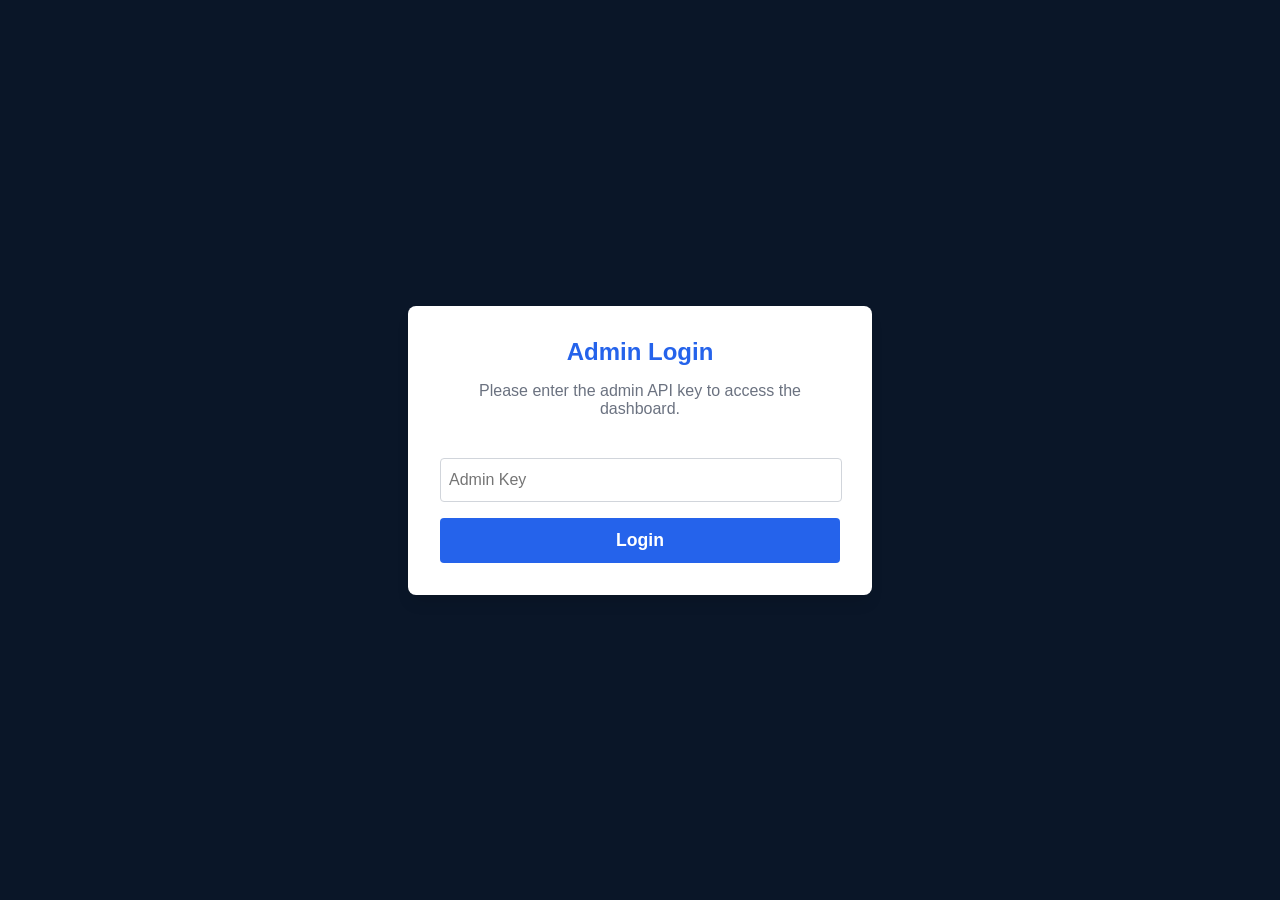
<file: client/admin.html>
<!DOCTYPE html>
<html lang="en">
<head>
    <meta charset="UTF-8">
    <title>AI Scribe - Admin Dashboard</title>
    <style>
        body { font-family: -apple-system, BlinkMacSystemFont, "Segoe UI", Roboto, Helvetica, Arial, sans-serif; background-color: #f3f4f6; color: #0a1628; margin: 0; padding: 24px; }
        .container { max-width: 1200px; margin: 0 auto; background: white; padding: 24px; border-radius: 8px; box-shadow: 0 4px 6px rgba(0,0,0,0.1); }
        h1 { color: #0a1628; border-bottom: 2px solid #e5e7eb; padding-bottom: 12px; margin-bottom: 24px; }
        h2 { color: #2563eb; margin-top: 32px; margin-bottom: 16px; }
        
        .card { background: #f9fafb; border: 1px solid #e5e7eb; border-radius: 4px; padding: 16px; margin-bottom: 16px; position: relative; }
        button { background-color: #2563eb; color: white; border: none; padding: 8px 16px; border-radius: 4px; cursor: pointer; font-weight: bold; }
        button:hover { background-color: #1d4ed8; }
        button:disabled { background-color: #9ca3af; cursor: not-allowed; }
        
        .btn-large { font-size: 1.2rem; padding: 12px 24px; background-color: #0a1628; margin-top: 16px; }
        .btn-large:hover { background-color: #1e3a8a; }
        
        table { width: 100%; border-collapse: collapse; margin-top: 8px; }
        th, td { text-align: left; padding: 12px; border-bottom: 1px solid #e5e7eb; }
        th { background-color: #0a1628; color: white; }
        tr:hover { background-color: #f3f4f6; }
        a { color: #2563eb; text-decoration: none; font-weight: bold; }
        a:hover { text-decoration: underline; }
        
        .meta { color: #6b7280; font-size: 0.875rem; margin-top: 8px; }
        input { padding: 8px; border: 1px solid #d1d5db; border-radius: 4px; width: 300px; }
        
        .badge { display: inline-block; padding: 4px 8px; border-radius: 12px; font-size: 0.85rem; font-weight: bold; }
        .bg-yellow { background: #fef08a; color: #854d0e; }
        .bg-green { background: #bbf7d0; color: #166534; }
        .bg-blue { background: #bfdbfe; color: #1e40af; }
        .bg-gray { background: #e5e7eb; color: #374151; }

        /* Login Overlay Styles */
        #login-overlay { position: fixed; inset: 0; background: #0a1628; display: flex; flex-direction: column; align-items: center; justify-content: center; z-index: 1000; color: white; }
        #login-box { background: white; color: #0a1628; padding: 32px; border-radius: 8px; text-align: center; box-shadow: 0 10px 15px -3px rgba(0, 0, 0, 0.1); width: 100%; max-width: 400px; }
        #login-box input { width: calc(100% - 16px); margin: 16px 0; padding: 12px 8px; font-size: 1rem; }
        #login-box button { width: 100%; padding: 12px; font-size: 1.1rem; }
    </style>
</head>
<body>
    <div id="login-overlay">
        <div id="login-box">
            <h2 style="margin-top: 0;">Admin Login</h2>
            <p style="color: #6b7280; margin-bottom: 24px;">Please enter the admin API key to access the dashboard.</p>
            <form id="login-form">
                <input type="password" id="admin-key-input" placeholder="Admin Key" required>
                <button type="submit">Login</button>
            </form>
            <p id="login-error" style="color: #ef4444; margin-top: 16px; display: none;">Invalid key. Please try again.</p>
        </div>
    </div>

    <div class="container" id="main-content" style="display: none;">
        <div style="display: flex; justify-content: space-between; align-items: center;">
            <h1>AI Scribe - Invigilator Dashboard</h1>
            <button onclick="logout()" style="background-color: #ef4444;">Logout</button>
        </div>
        
        <!-- Section 1: Exam Control -->
        <h2>Exam Control</h2>
        <div class="card" id="exam-card">Loading...</div>
        
        <!-- Section 2: Registered Students -->
        <h2>Registered Students (live)</h2>
        <p id="registered-count" style="font-weight: bold; margin-bottom: 8px;">0 students registered and waiting</p>
        <table>
            <thead>
                <tr><th>#</th><th>Name</th><th>Register No</th><th>Status</th><th>Answers Saved</th></tr>
            </thead>
            <tbody id="registered-tbody"></tbody>
        </table>
        
        <!-- Section 3: Submitted Sessions -->
        <h2>Submitted Sessions</h2>
        <table>
            <thead>
                <tr><th>Session ID</th><th>Name</th><th>Reg No</th><th>Started At</th><th>Submitted At</th><th>Answers Saved</th><th>PDF</th></tr>
            </thead>
            <tbody id="submitted-tbody"></tbody>
        </table>
        
        <!-- Section 4: Audit Log Viewer -->
        <h2>Audit Log Viewer</h2>
        <div class="card">
            <input type="text" id="audit-session-id" placeholder="Enter Session ID">
            <button onclick="loadAudit()">Load Audit Log</button>
            <table style="margin-top: 16px;" id="audit-table" style="display:none;">
                <thead>
                    <tr><th>Timestamp</th><th>Type</th><th>Text / Command</th><th>Confidence</th></tr>
                </thead>
                <tbody id="audit-tbody"></tbody>
            </table>
        </div>
    </div>

    <script>
        const host = location.host;
        let currentExamStatus = "scheduled";
        let autoRefreshInterval = null;

        // Auth Logic
        document.getElementById('login-form').addEventListener('submit', async (e) => {
            e.preventDefault();
            const key = document.getElementById('admin-key-input').value;
            // Test the key by attempting to fetch the sessions
            try {
                const res = await fetch('/api/admin/sessions', {
                    headers: { 'X-Admin-Key': key }
                });
                if (res.ok) {
                    sessionStorage.setItem('admin_key', key);
                    initDashboard();
                } else {
                    document.getElementById('login-error').style.display = 'block';
                }
            } catch (err) {
                document.getElementById('login-error').style.display = 'block';
            }
        });

        function logout() {
            sessionStorage.removeItem('admin_key');
            if (autoRefreshInterval) clearInterval(autoRefreshInterval);
            document.getElementById('main-content').style.display = 'none';
            document.getElementById('login-overlay').style.display = 'flex';
            document.getElementById('admin-key-input').value = '';
            document.getElementById('login-error').style.display = 'none';
        }

        async function apiFetch(url, options = {}) {
            const key = sessionStorage.getItem('admin_key');
            if (!key) {
                logout();
                throw new Error("No admin key");
            }
            const headers = options.headers || {};
            headers['X-Admin-Key'] = key;
            const res = await fetch(url, { ...options, headers });
            if (res.status === 401) {
                logout();
                throw new Error("Unauthorized");
            }
            return res;
        }

        // Section 1
        async function loadExam() {
            try {
                const statusRes = await apiFetch('/api/admin/exam/1/status');
                const statusData = await statusRes.json();
                if (statusData.status) currentExamStatus = statusData.status;

                // The /api/exam/1/questions route is public, so standard fetch is fine, 
                // but we can use apiFetch for consistency.
                const res = await fetch('/api/exam/1/questions');
                const exam = await res.json();
                const totalMarks = exam.questions.reduce((sum, q) => sum + q.marks, 0);
                
                const link = `https://${host}?exam_id=${exam.exam_id}`;
                
                let badge = '<span class="badge bg-yellow" id="top-status">Scheduled</span>';
                if (currentExamStatus === "active") badge = '<span class="badge bg-green" id="top-status">Active</span>';
                
                document.getElementById('exam-card').innerHTML = `
                    <div style="display:flex; justify-content:space-between; align-items:flex-start;">
                        <div>
                            <h3>${exam.subject} (${exam.course_code})</h3>
                            <p><strong>Duration:</strong> ${exam.duration_minutes} minutes</p>
                            <p><strong>Total Marks:</strong> ${totalMarks}</p>
                            <p><strong>Status:</strong> ${badge}</p>
                            <button onclick="navigator.clipboard.writeText('${link}'); this.textContent='Link copied!'; setTimeout(()=>this.textContent='Student Exam Link', 2000);" style="margin-top: 12px;">Copy Student Exam Link</button>
                        </div>
                        <div style="display:flex; flex-direction:column; gap:12px; align-items:flex-end;">
                            <button id="onboard-btn" class="btn-large" style="background-color: #059669;" onclick="startOnboarding()" ${currentExamStatus === "active" ? "disabled" : ""}>Start Onboarding</button>
                            <button id="start-btn" class="btn-large" onclick="startExamControl()" ${currentExamStatus === "active" ? "disabled" : ""}>▶ Start Exam</button>
                        </div>
                    </div>
                `;
            } catch(e) { console.error(e); }
        }
        
        async function startOnboarding() {
            if (!confirm("Broadcast Start Onboarding signal to all students?")) return;
            try {
                const res = await apiFetch('/api/admin/exam/1/onboard', { method: 'POST' });
                const data = await res.json();
                if (data.status === "onboarding_started") {
                    document.getElementById('onboard-btn').disabled = true;
                    document.getElementById('onboard-btn').textContent = "Onboarding Sent";
                    alert(`Onboarding started. ${data.notified_clients} terminals notified.`);
                }
            } catch(e) {
                alert("Error starting onboarding");
            }
        }
        
        async function startExamControl() {
            if (!confirm("Start exam for all waiting students?")) return;
            try {
                const res = await apiFetch('/api/admin/exam/1/start', { method: 'POST' });
                const data = await res.json();
                if (data.status === "started") {
                    currentExamStatus = "active";
                    document.getElementById('start-btn').disabled = true;
                    document.getElementById('start-btn').textContent = "Exam in Progress";
                    document.getElementById('top-status').className = "badge bg-green";
                    document.getElementById('top-status').textContent = "Active";
                    alert(`Exam started. ${data.notified_clients} students notified.`);
                }
            } catch(e) {
                alert("Error starting exam");
            }
        }

        // Section 2 & 3
        async function loadSessions() {
            try {
                const res = await apiFetch('/api/admin/sessions');
                const sessions = await res.json();
                
                let regHtml = '';
                let submittedHtml = '';
                let regCount = 0;
                
                const statusRes = await apiFetch('/api/admin/exam/1/status');
                const statusData = await statusRes.json();
                if (statusData.status && currentExamStatus !== statusData.status) {
                    currentExamStatus = statusData.status;
                    loadExam(); // refresh top card buttons
                }
                
                sessions.forEach((s, idx) => {
                    const shortId = s.session_id.substring(0, 8) + '...';
                    const start = s.started_at ? new Date(s.started_at).toLocaleTimeString() : '-';
                    const name = s.student_name || '—';
                    const regNo = s.reg_no || '—';
                    
                    if (s.student_name) {
                        if (s.status === 'active') {
                            regCount++;
                            let badge = '<span class="badge bg-yellow">Waiting</span>';
                            if (currentExamStatus === 'active') badge = '<span class="badge bg-green">Active</span>';
                            
                            regHtml += `<tr><td>${regCount}</td><td>${name}</td><td>${regNo}</td><td>${badge}</td><td>${s.answer_count}</td></tr>`;
                        } else if (s.status === 'submitted') {
                            const sub = new Date(s.submitted_at).toLocaleTimeString();
                            const pdfLink = `/api/session/${s.session_id}/pdf`;
                            const badge = '<span class="badge bg-blue">Submitted</span>';
                            
                            regHtml += `<tr><td>${++regCount}</td><td>${name}</td><td>${regNo}</td><td>${badge}</td><td>${s.answer_count}</td></tr>`;
                            submittedHtml += `<tr><td>${shortId}</td><td>${name}</td><td>${regNo}</td><td>${start}</td><td>${sub}</td><td>${s.answer_count}</td><td><a href="${pdfLink}" target="_blank">Download PDF</a></td></tr>`;
                        }
                    }
                });
                
                if (regHtml === '') {
                    regHtml = '<tr><td colspan="5" style="text-align:center; color:#6b7280;">No students registered yet</td></tr>';
                }
                if (submittedHtml === '') {
                    submittedHtml = '<tr><td colspan="7" style="text-align:center; color:#6b7280;">No submissions yet</td></tr>';
                }
                
                document.getElementById('registered-tbody').innerHTML = regHtml;
                document.getElementById('submitted-tbody').innerHTML = submittedHtml;
                document.getElementById('registered-count').textContent = `${regCount} student(s) registered`;
                
            } catch(e) { console.error(e); }
        }

        // Section 4
        async function loadAudit() {
            const sid = document.getElementById('audit-session-id').value.trim();
            if(!sid) return;
            try {
                // Public endpoint or admin endpoint? In main.py:
                // @app.get("/api/session/{session_id}/audit") (no dependencies)
                const res = await fetch(`/api/session/${sid}/audit`);
                const logs = await res.json();
                
                let html = '';
                logs.forEach(l => {
                    const time = new Date(l.timestamp).toLocaleTimeString();
                    const conf = l.confidence_avg ? (l.confidence_avg * 100).toFixed(1) + '%' : '-';
                    html += `<tr><td>${time}</td><td>${l.utterance_type}</td><td>${l.raw_text}</td><td>${conf}</td></tr>`;
                });
                document.getElementById('audit-tbody').innerHTML = html;
                document.getElementById('audit-table').style.display = 'table';
            } catch(e) { console.error(e); alert('Error loading audit log'); }
        }

        function initDashboard() {
            document.getElementById('login-overlay').style.display = 'none';
            document.getElementById('main-content').style.display = 'block';
            loadExam();
            loadSessions();
            if (autoRefreshInterval) clearInterval(autoRefreshInterval);
            autoRefreshInterval = setInterval(loadSessions, 10000);
        }

        // Check if already logged in on page load
        if (sessionStorage.getItem('admin_key')) {
            initDashboard();
        }
    </script>
</body>
</html>
</file>
